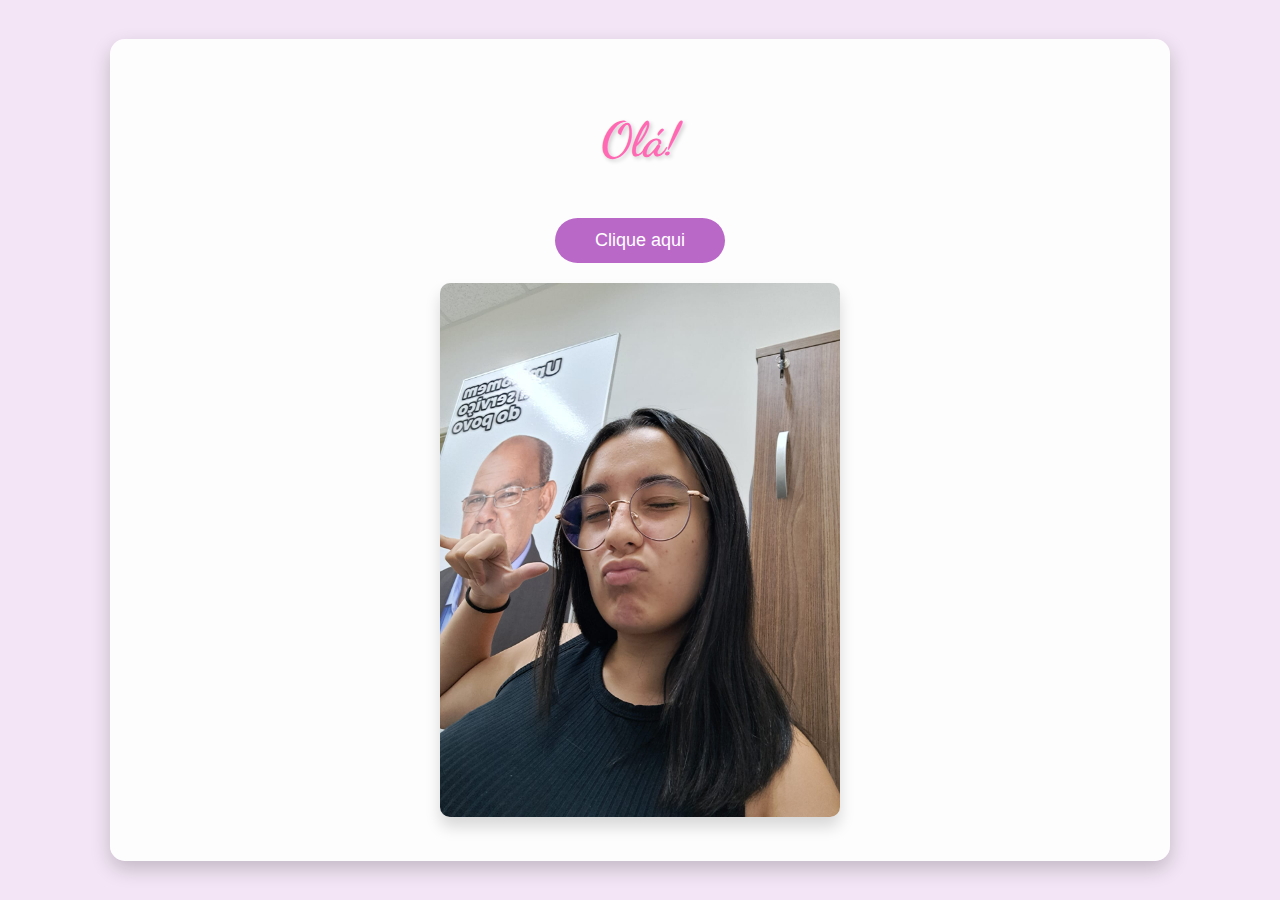
<file: index.html>
<!DOCTYPE html>
<html lang="pt-BR">
<head>
    <link href="https://fonts.googleapis.com/css2?family=Dancing+Script:wght@400;700&display=swap" rel="stylesheet">
    <meta charset="UTF-8">
    <meta name="viewport" content="width=device-width, initial-scale=1.0">
    <title>Olá!</title>
    <link rel="stylesheet" href="styles.css">
</head>
<body>
    <div class="container">
        <h1>Olá!</h1>

        <!-- Contêiner do botão -->
        <div class="button-container">
            <a href="segunda_pagina.html" class="button">
                <div class="button-text">Clique aqui</div>
            </a>
        </div>

        <div class="image-container">
            <img src="alicefoto.jpeg" alt="Imagem">
        </div>
    </div>
</body>
</html>
</file>
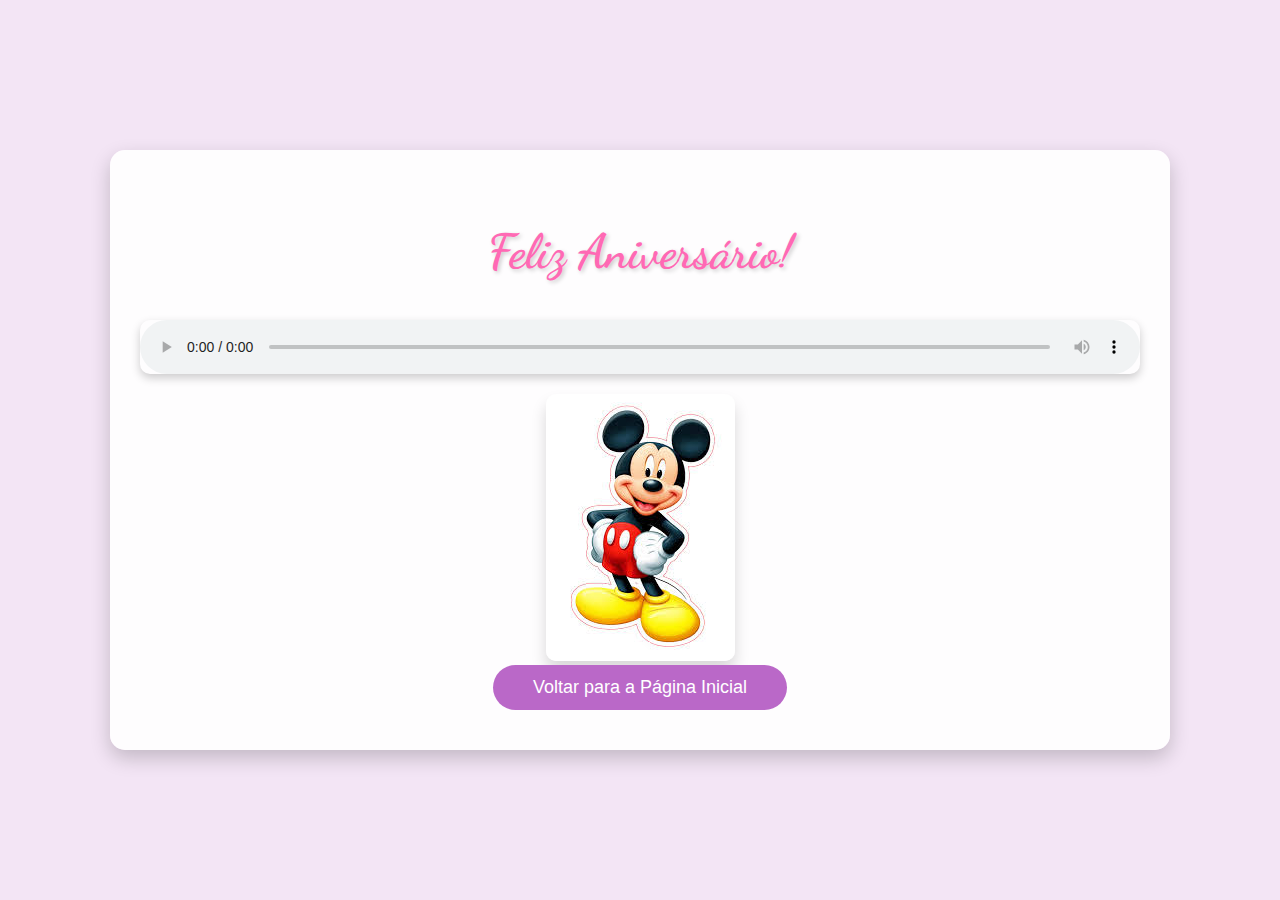
<file: segunda_pagina.html>
<!DOCTYPE html>
<html lang="pt-BR">
<head>
    <link href="https://fonts.googleapis.com/css2?family=Dancing+Script:wght@400;700&display=swap" rel="stylesheet">

    <meta charset="UTF-8">
    <meta name="viewport" content="width=device-width, initial-scale=1.0">
    <title>Feliz Aniversário!</title>
    <link rel="stylesheet" href="styles.css">
</head>
<body>
    <div class="container">
        <h1>Feliz Aniversário!</h1>
        <audio controls autoplay>
            <source src="https://www.soundhelix.com/examples/mp3/SoundHelix-Song-1.mp3" type="audio/mp3">
            Seu navegador não suporta áudio.
        </audio>
        <div class="image-container">
            <img src="images.jfif" alt="Imagem de Aniversário">
        </div>
        <a href="index.html" class="button">Voltar para a Página Inicial</a>
    </div>
</body>
</html>
</file>
<file: styles.css>
/* Container geral */
.container {
    display: flex;
    flex-direction: column;
    align-items: center;
    text-align: center;
    padding: 20px;
}

/* Imagem de Aniversário */
.image-container img {
    width: 100%;
    max-width: 200px;
    height: auto;
    margin-top: 20px;
    border-radius: 10px;
    box-shadow: 20px 15px 20px rgba(248, 142, 230, 0.445);
    transition: transform 0.3s ease-in-out; /* Transição suave */
}

/* Efeito de zoom ao passar o mouse */
.image-container img:hover {
    transform: scale(1.1); /* Aumenta a imagem para 105% */
}

/* Mensagem de Aniversário */
.birthday-message {
    font-size: 1.2em;
    margin-top: 15px;
}

/* Galeria de Imagens */
.gallery {
    margin-top: 20px;
}

.gallery h2 {
    font-size: 1.5em;
    color: #4a148c;
}

.image-grid {
    display: grid;
    grid-template-columns: repeat(auto-fill, minmax(200px, 1fr));
    gap: 15px;
    margin-top: 15px;
}

.image-grid img {
    width: 100%;
    border-radius: 8px;
    box-shadow: 0px 4px 8px rgba(0, 0, 0, 0.1);
    transition: transform 0.3s ease-in-out;
}

.image-grid img:hover {
    transform: scale(1.05);
}

/* Estilo do botão */
.button-container {
    margin-top: 20px;
}

.button {
    text-decoration: none;
    background-color: #ce93d8; /* Cor do botão ajustada */
    padding: 10px 40px;
    color: white;
    border-radius: 5px;
    font-size: 16px;
    font-family: 'Roboto', sans-serif; /* Alterado para a fonte Roboto */
    transition: background-color 0.3s ease;
    display: inline-block;
    text-align: center;
}

.button:hover {
    background-color: #ab47bc;
}

/* Estilo para os balões */
#baloes-container {
    position: fixed;
    bottom: 0;
    left: 0;
    width: 100%;
    height: 100vh;
    overflow: hidden;
    pointer-events: none;
    z-index: 10;
}

.balao {
    position: absolute;
    bottom: -100px;
    border-radius: 50% 50% 45% 45%;
    opacity: 0.85;
    animation: subir linear infinite;
    box-shadow: inset -5px -5px 10px rgba(0, 0, 0, 0.1);
}

/* Fio do balão */
.balao::after {
    content: '';
    position: absolute;
    bottom: -20px;
    left: 50%;
    transform: translateX(-50%);
    width: 2px;
    height: 20px;
    background: #555;
}

/* Animação dos balões subindo */
@keyframes subir {
    0% {
        transform: translateY(0);
        opacity: 0.9;
    }
    100% {
        transform: translateY(-110vh);
        opacity: 0;
    }
}

/* Estilo exclusivo da primeira página */
body.pagina-inicial {
    background-color: #e1bee7; /* Lilás suave */
    font-family: 'Dancing Script', cursive;
    display: flex;
    justify-content: center;
    align-items: center;
    min-height: 100vh;
    margin: 0;
    text-align: center;
    color: #6a1b9a;
    position: relative;
    overflow: hidden;
}

/* Emojis decorativos flutuando no fundo */
.emoji-deco {
    position: absolute;
    font-size: 30px;
    opacity: 0.6;
    animation: flutuar 10s ease-in-out infinite alternate;
    pointer-events: none;
    user-select: none;
}

@keyframes flutuar {
    from {
        transform: translateY(0px);
    }
    to {
        transform: translateY(-20px);
    }
}

/* Estilo da segunda página */
body {
    background-color: #f3e5f5; /* Cor suave lilás */
    font-family: 'Roboto', sans-serif; /* Atualizado para Roboto */
    display: flex;
    justify-content: center;
    align-items: center;
    min-height: 100vh;
    margin: 0;
    text-align: center;
    color: #6a1b9a;
}

/* Container central */
.container {
    background-color: rgba(255, 255, 255, 0.9);
    border-radius: 15px;
    padding: 40px 30px;
    box-shadow: 0px 8px 20px rgba(0, 0, 0, 0.2);
    width: 90%;
    max-width: 1000px;
}

/* Estilo do título */
h1 {
    font-family: 'Dancing Script', cursive; /* Fonte exclusiva para o título */
    font-size: 3rem; /* Tamanho aumentado do título */
    color: #FF69B4; /* Cor rosa */
    margin-bottom: 20px;
    text-shadow: 2px 2px 4px rgba(0, 0, 0, 0.2); /* Efeito de sombra */
}

/* Áudio */
audio {
    margin-top: 20px;
    width: 100%;
    border-radius: 10px;
    box-shadow: 0 4px 10px rgba(0, 0, 0, 0.2);
}

/* Imagem de Aniversário */
.image-container img {
    width: 100%;
    max-width: 400px;
    height: auto;
    margin-top: 20px;
    border-radius: 10px;
    box-shadow: 0 10px 15px rgba(0, 0, 0, 0.15);
}

/* Mensagem de Aniversário */
.birthday-message {
    font-size: 1.3em;
    margin-top: 20px;
    color: #4a148c;
}

/* Galeria de Imagens */
.gallery {
    margin-top: 40px;
}

.gallery h2 {
    font-size: 2em;
    color: #9c27b0;
    margin-bottom: 20px;
}

/* Estilo da grade de imagens */
.image-grid {
    display: grid;
    grid-template-columns: repeat(auto-fill, minmax(250px, 1fr));
    gap: 20px;
    margin-top: 20px;
}

.image-grid img {
    width: 100%;
    border-radius: 10px;
    box-shadow: 0 8px 15px rgba(0, 0, 0, 0.1);
    transition: transform 0.3s ease-in-out, box-shadow 0.3s ease;
}

.image-grid img:hover {
    transform: scale(1.1);
    box-shadow: 0 12px 20px rgba(0, 0, 0, 0.2);
}

/* Estilo do botão */
.button-container {
    margin-top: 30px;
}

.button {
    text-decoration: none;
    background-color: #ba68c8;
    padding: 12px 40px;
    color: white;
    border-radius: 25px;
    font-size: 18px;
    font-family: 'Roboto', sans-serif; /* Fonte alterada para Roboto */
    transition: background-color 0.3s ease;
    display: inline-block;
    text-align: center;
}

.button:hover {
    background-color: #9c27b0;
}

/* Estilo para os balões */
#baloes-container {
    position: fixed;
    bottom: 0;
    left: 0;
    width: 100%;
    height: 100vh;
    overflow: hidden;
    pointer-events: none;
    z-index: 10;
}

.balao {
    position: absolute;
    bottom: -100px;
    border-radius: 50%;
    opacity: 0.85;
    animation: subir linear infinite;
    box-shadow: inset -5px -5px 10px rgba(0, 0, 0, 0.1);
}

.balao::after {
    content: '';
    position: absolute;
    bottom: -20px;
    left: 50%;
    transform: translateX(-50%);
    width: 2px;
    height: 20px;
    background: #555;
}

/* Animação dos balões subindo */
@keyframes subir {
    0% {
        transform: translateY(0);
        opacity: 0.9;
    }
    100% {
        transform: translateY(-110vh);
        opacity: 0;
    }
}

.animacao-final {
    display: none; /* Começa invisível */
    text-align: center;
    margin-top: 30px;
}

.imagem-coracao {
    width: 300px;
    max-width: 90%;
    border-radius: 20px;
    box-shadow: 0 0 20px rgba(255, 105, 180, 0.5);
}

.image-item {
    display: flex;
    flex-direction: column;
    align-items: center;
    text-align: center;
}

.image-item p {
    margin-top: 8px;
    font-size: 1em;
    color: #6a1b9a;
}

/* 🌸 Container da música */
.music-player {
    position: relative;
    display: flex;
    justify-content: center;
    align-items: center;
    margin-top: 20px;
}

/* 🌸 Botão em forma de flor */
.flower-button {
    position: absolute;
    z-index: 2;
    background-color: #ffb6c1;
    border: none;
    border-radius: 50%;
    width: 60px;
    height: 60px;
    font-size: 28px;
    cursor: pointer;
    box-shadow: 0 4px 10px rgba(0,0,0,0.2);
    transition: transform 0.2s;
}

.flower-button:hover {
    transform: scale(1.1);
}

/* Player de áudio (opcionalmente escondido se quiser só o botão) */
.music-player audio {
    width: 250px;
    opacity: 0.8;
}

.textinho-fofo {
    border: 2px solid #ffd6e7; /* rosa bem clarinho */
    border-radius: 15px;
    padding: 20px;
    margin: 40px auto;
    width: 80%;
    background-color: #fff0f6; /* fundo rosinha claro */
    text-align: center;
    font-family: 'Arial', sans-serif;
    font-size: 18px;
    color: #555;
    box-shadow: 0 4px 8px rgba(0, 0, 0, 0.1); /* sombra suave */
}

.heart-animation {
    font-size: 50px;
    animation: pulse 1.5s infinite;
    margin-bottom: 20px;
}

/* Animação batendo e se formando */
@keyframes pulse {
    0% {
        transform: scale(0.2);
        opacity: 0;
    }
    50% {
        transform: scale(1.2);
        opacity: 1;
    }
    70% {
        transform: scale(0.9);
    }
    100% {
        transform: scale(1);
    }
}

@media (max-width: 768px) {
    .container {
        padding: 20px;
    }
    .image-container img {
        max-width: 100%;
    }
    .button {
        font-size: 14px;
        padding: 10px 30px;
    }
    h1 {
        font-size: 2em;
    }
}

.quiz-container {
    border: 3px dashed #ba68c8; /* Borda roxa pontilhada */
    padding: 30px;
    margin: 50px 0;
    border-radius: 15px;
    background-color: #fff0f6; /* Fundo levemente rosa */
    box-shadow: 0 5px 15px rgba(186, 104, 200, 0.3); /* Sombra suave */
}
</file>
